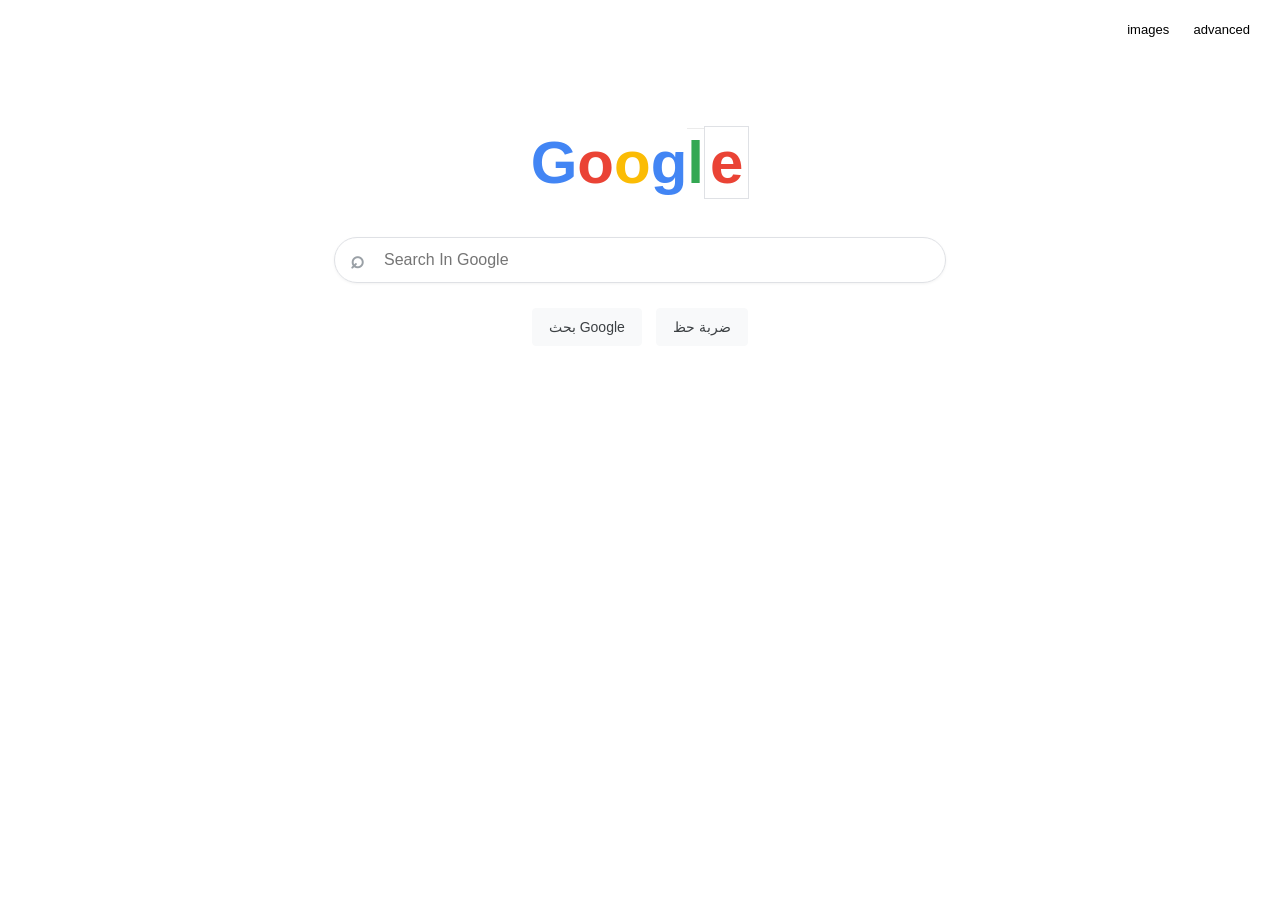
<file: index.html>
<!DOCTYPE html>                                                                                 
<html>    
<head>          
    <title>week 0 cs50w</title>            
    <link rel="stylesheet" href="styles.css">
</head>                     
<body>   
    
    <!-- روابط التنقل أعلى اليمين -->
    <div class="nav-container">
        <a href="images.html" class="nav-link">images</a>
        <a href="advanced.html" class="nav-link">advanced</a>
    </div> 

    <!-- شعار جوجل الملون -->
    <h1 class="logo">      
        <span class="g1">G</span><span class="o1">o</span><span class="o2">o</span><span class="g2">g</span><span class="l">l</span><span class="e">e</span>  
    </h1>        

    <!-- نموذج البحث والربط الفعلي بجوجل -->
    <form action="https://google.com" method="GET">
        
        <!-- صندوق شريط البحث الشفاف -->
        <div class="search-box">
            <span class="search-icon">⌕</span>
            <input type="text" name="q" placeholder="Search In Google" autocomplete="off" class="search-input">
        </div>

        <!-- أزرار البحث موضوعة داخل الفورم وتحت الشريط لتشتغل برمجياً وتتوسط الصفحة -->
        <div class="buttons-container">
            <input type="submit" value="بحث Google" class="btn">
            <input type="submit" name="btnI" value="ضربة حظ" class="btn">
        </div>

    </form>

</body>
</html>
</file>
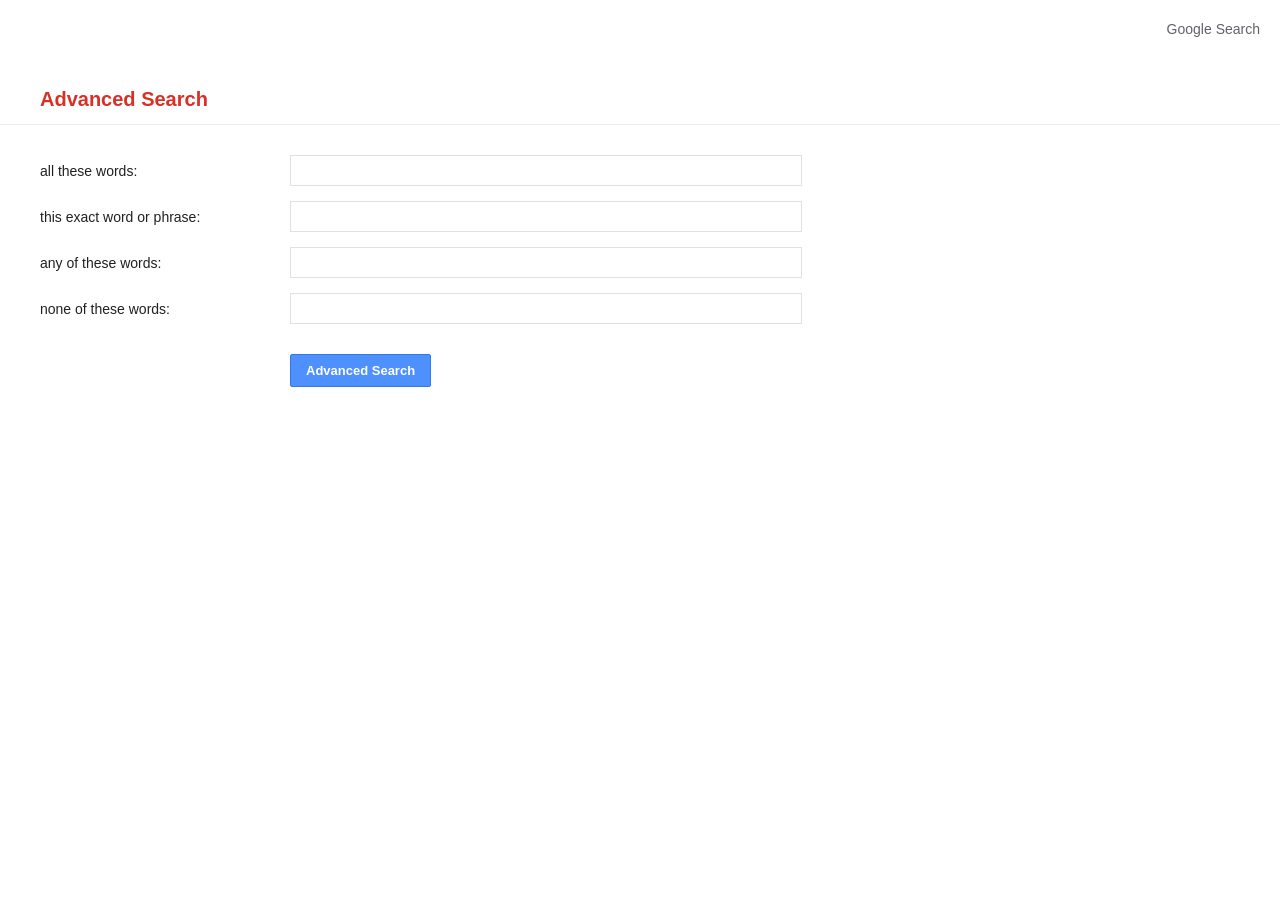
<file: advanced.html>
<!DOCTYPE html>
<html>
<head>
    <title>CS50w - Advanced Search</title>
    <link rel="stylesheet" href="styles.css">
</head>
<body>

    <!-- رابط للرجوع للصفحة الرئيسية -->
    <div class="h">
        <a href="index.html" class="r">Google Search</a>
    </div>

    <!-- عنوان الصفحة الرئيسي -->
    <h1 class="d">Advanced Search</h1>

    <hr class="l">

    <!-- نموذج البحث المتقدم المرتبط بجوجل -->
    <form action="https://google.com" method="GET" class="f">

        <!-- الخانة 1 -->
        <div class="p">
            <label class="o">all these words:</label>
            <input type="text" name="as_q" class="e">
        </div>

        <!-- الخانة 2 -->
        <div class="p">
            <label class="o">this exact word or phrase:</label>
            <input type="text" name="as_epq" class="e">
        </div>

        <!-- الخانة 3 -->
        <div class="p">
            <label class="o">any of these words:</label>
            <input type="text" name="as_oq" class="e">
        </div>

        <!-- الخانة 4 -->
        <div class="p">
            <label class="o">none of these words:</label>
            <input type="text" name="as_eq" class="e">
        </div>

        <!-- زر الإرسال -->
        <div class="v">
            <input type="submit" value="Advanced Search" class="j">
        </div>

    </form>

</body>
</html>
</file>
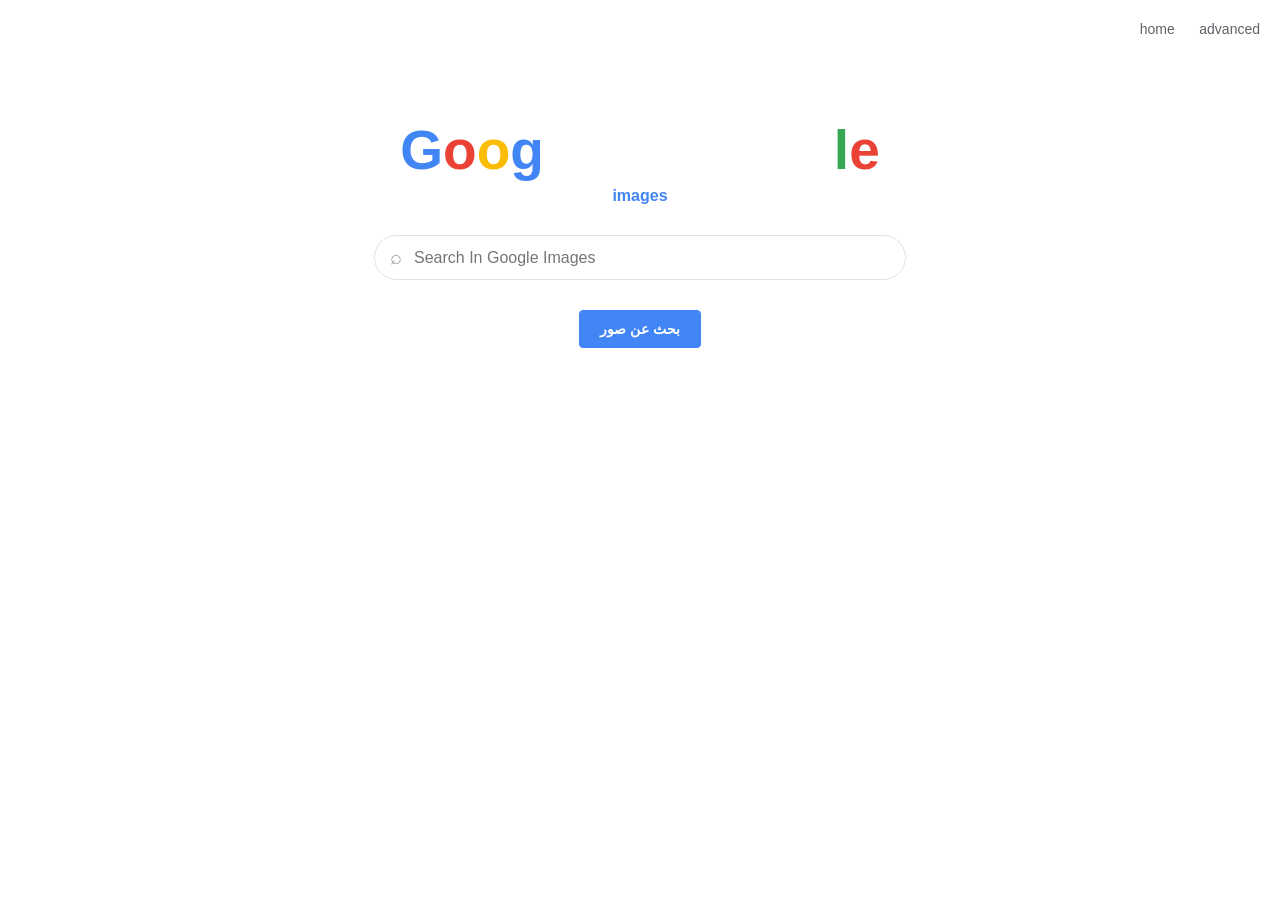
<file: images.html>
<!DOCTYPE html>                                                                                 
<html>    
<head>          
    <title>week 0 cs50w</title>            
    <link rel="stylesheet" href="styles.css">
</head>                     
<body>   
  
    <!-- القائمة العلوية -->
    <div class="n">
        <a href="index.html" class="k">home</a>
        <a href="advanced.html" class="k">advanced</a>
    </div> 

    <!-- شعار جوجل -->
    <h1 class="g">      
        <span class="x">G</span><span class="y">o</span><span class="z">o</span><span class="w">g</span><span class="v">l</span><span class="u">e</span>  
    </h1>        

    <!-- كلمة images التي تظهر تحت جوجل -->
    <div class="i">images</div>

    <!-- نموذج البحث -->
    <form action="https://google.com" method="GET" class="f">
        
        <!-- الحقل المخفي الخاص بالصور -->
        <input type="hidden" name="tbm" value="isch">

        <!-- صندوق شريط البحث -->
        <div class="b">
            <span class="s">⌕</span>
            <input type="text" name="q" placeholder="Search In Google Images" autocomplete="off" class="m">
        </div>

        <!-- زر البحث -->
        <div class="c">
            <input type="submit" value="بحث عن صور" class="t">
        </div>

    </form>

</body>
</html>
</file>
<file: styles.css>
/* ==========================================================================
   1. التنسيقات العامة والصفحة الرئيسية (Google Search)
   ========================================================================== */
body {
    font-family: Arial, sans-serif;
    margin: 0;
    padding: 0;
    direction: ltr; /* لضمان توجيه العناصر من اليسار لليمين */
}

.nav-container {
    text-align: right;
    padding: 20px 30px;
}

.nav-link {
    color: #000;
    text-decoration: none;
    font-size: 13px;
    margin-left: 20px;
}

.nav-link:hover {
    text-decoration: underline;
}

/* شعار جوجل الملون */
.logo {
    text-align: center;
    margin-top: 70px;
    font-size: 60px;
}

.g1 { color: #4285F4; }
.o1 { color: #EA4335; }
.o2 { color: #FBBC05; }
.g2 { color: #4285F4; }
.l  { color: #34A853; }
.e  { color: #EA4335; }

/* صندوق شريط البحث */
.search-box {
    text-align: center;
    margin-top: 30px;
    display: flex;
    align-items: center;
    width: 580px;
    margin-left: auto;
    margin-right: auto;
    border: 1px solid #dfe1e5;
    border-radius: 24px;
    padding: 0 15px;
    height: 44px;
    box-shadow: 0 1px 3px rgba(0,0,0,0.05);
}

.search-icon {
    color: #9aa0a6;
    font-size: 24px;
    margin-right: 15px;
    cursor: pointer;
    font-weight: bold;
    line-height: 1;
}

.search-input {
    width: 100%;
    border: none;
    outline: none;
    font-size: 16px;
    padding: 5px;
    background: transparent;
}

/* الأزرار تحت شريط البحث */
.buttons-container {
    text-align: center;
    margin-top: 20px;
}

.btn {
    background-color: #f8f9fa;
    border: 1px solid #f8f9fa;
    color: #3c4043;
    padding: 10px 16px;
    font-size: 14px;
    margin: 5px;
    border-radius: 4px;
    cursor: pointer;
    transition: background-color 0.1s, border-color 0.1s;
}

.btn:hover {
    border: 1px solid #dadce0;
    color: #202124;
    background-color: #f8f9fa;
}

/* ==========================================================================
   2. تنسيقات صفحة بحث الصور (Google Images)
   ========================================================================== */
.n {
    text-align: right;
    padding: 20px;
}

.k {
    margin-left: 20px;
    text-decoration: none;
    color: #5f6368;
    font-size: 14px;
}

.k:hover {
    text-decoration: underline;
}

.g {
    text-align: center;
    font-size: 55px;
    margin-top: 60px;
    margin-bottom: 0px;
}

.x { color: #4285f4; } 
.y { color: #ea4335; } 
.z { color: #fbbc05; } 
.w { color: #4285f4; } 
.v { color: #34a853; } 
.u { color: #ea4335; } 

.i {
    text-align: center;
    color: #4285f4;
    font-size: 16px;
    font-weight: bold;
    margin-top: 5px;
}

.b {
    display: flex;
    align-items: center;
    border: 1px solid #dfe1e5;
    border-radius: 24px;
    width: 500px;
    margin: 30px auto;
    padding: 10px 15px;
}

.s {
    color: #9aa0a6;
    margin-right: 10px;
    font-size: 20px;
}

.m {
    border: none;
    outline: none;
    width: 100%;
    font-size: 16px;
}

.c {
    text-align: center;
}

.t {
    background-color: #4285f4;
    border: 1px solid #4285f4;
    color: white;
    padding: 10px 20px;
    font-size: 14px;
    border-radius: 4px;
    cursor: pointer;
    font-weight: bold;
}

.t:hover {
    background-color: #357ae8;
}

/* ==========================================================================
   3. تنسيقات صفحة البحث المتقدم (Advanced Search)
   ========================================================================== */
.h {
    text-align: right; /* زر العودة على اليمين */
    padding: 20px;
}

.r {
    text-decoration: none;
    color: #5f6368;
    font-size: 14px;
}

.r:hover {
    text-decoration: underline;
}

.d {
    color: #d93025; /* اللون الأحمر للعنوان */
    font-size: 20px;
    margin-left: 40px; 
    margin-top: 30px;
}

.l {
    border: 0;
    border-top: 1px solid #ebebeb; 
    margin-bottom: 30px;
}

/* التفاف الأسطر محاذاة لليسار */
.p {
    display: flex;
    margin-bottom: 15px; 
    align-items: center;
    padding-left: 40px; 
}

/* الكلمات التوضيحية */
.o {
    width: 250px; 
    font-size: 14px;
    color: #202124;
    text-align: left; 
}

/* حقول الإدخال */
.e {
    width: 500px; 
    height: 25px; 
    border: 1px solid #dfe1e5; 
    padding: 2px 5px;
    outline: none;
}

.e:focus {
    border: 1px solid #4d90fe; 
}

/* حاوية وزر البحث المتقدم */
.v {
    margin-top: 30px;
    padding-left: 290px; 
}

.j {
    background-color: #4d90fe; 
    color: white; 
    border: 1px solid #3079ed;
    padding: 8px 15px;
    font-size: 13px;
    font-weight: bold;
    border-radius: 2px;
    cursor: pointer;
}

.j:hover {
    background-color: #357ae8;
}
</file>
